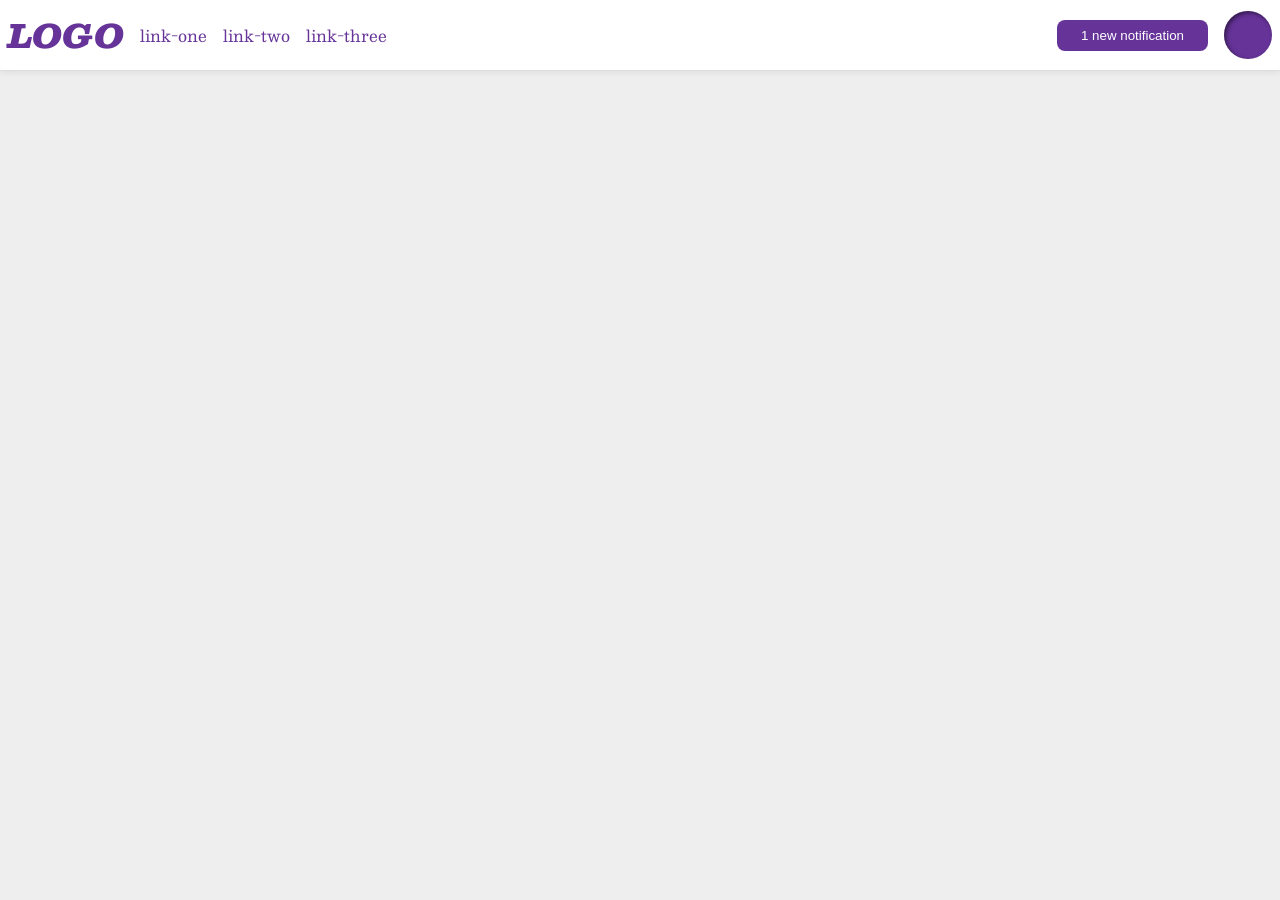
<file: foundations/flex/03-flex-header-2/index.html>
<!DOCTYPE html>
<html lang="en">
  <head>
    <meta charset="UTF-8">
    <meta http-equiv="X-UA-Compatible" content="IE=edge">
    <meta name="viewport" content="width=device-width, initial-scale=1.0">
    <title>Flex Header 2</title>
    <link rel="stylesheet" href="style.css">
  </head>
  <body>
    <div class="header">
      <div class="header-left">
        <div class="logo">
          LOGO
        </div>
        <ul class="links">
          <li><a href="https://google.com">link-one</a></li>
          <li><a href="https://google.com">link-two</a></li>
          <li><a href="https://google.com">link-three</a></li>
        </ul>
      </div>
      <div class="header-right">
        <button class="notifications">
          1 new notification
        </button>
        <div class="profile-image"></div>
      </div>
    </div>
  </body>
</html>
</file>
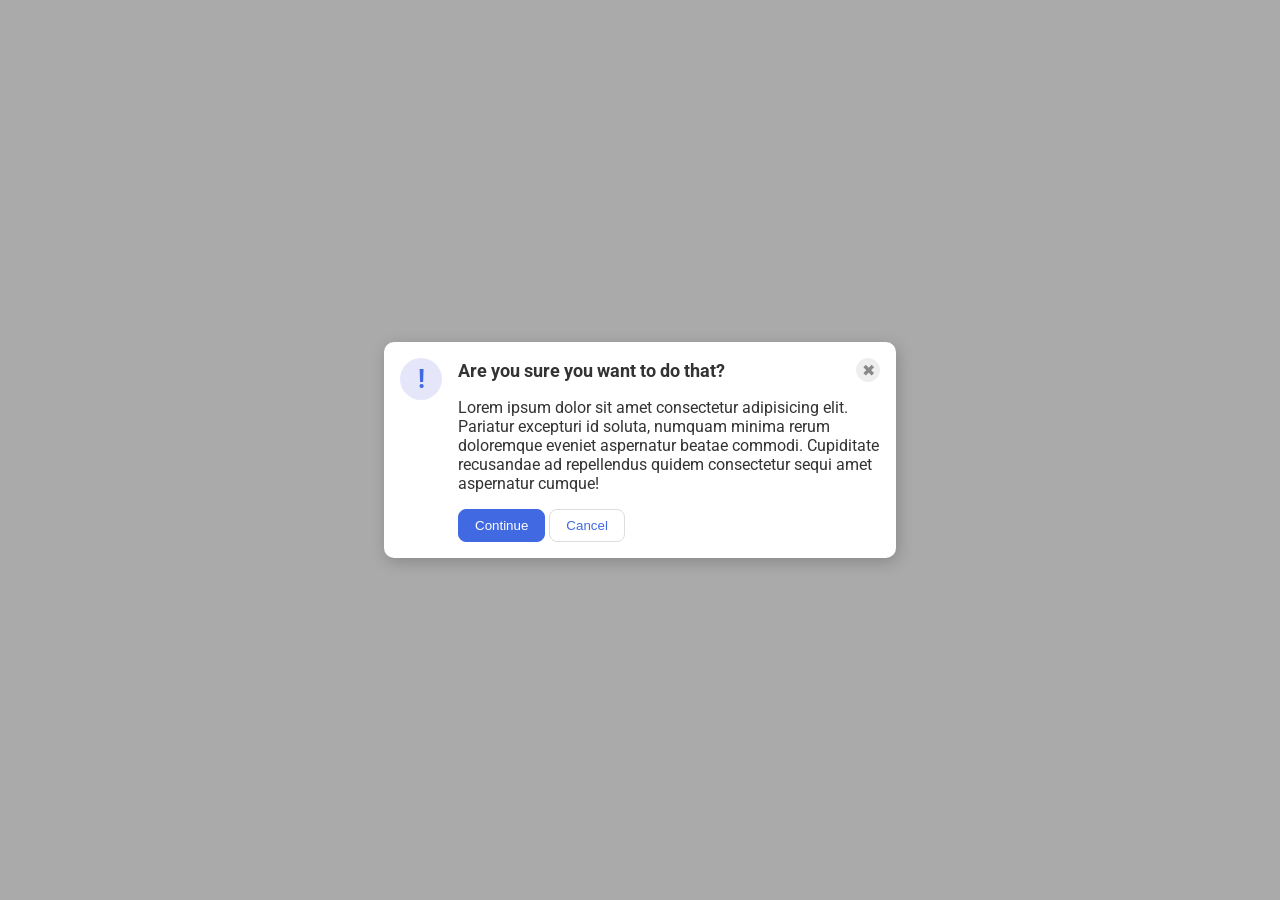
<file: foundations/flex/05-flex-modal/index.html>
<!DOCTYPE html>
<html lang="en">
  <head>
    <meta charset="UTF-8">
    <meta http-equiv="X-UA-Compatible" content="IE=edge">
    <meta name="viewport" content="width=device-width, initial-scale=1.0">
    <link rel="stylesheet" href="style.css">
    <title>Modal</title>
  </head>
  <body>
    <div class="modal">
      <div class="icon">!</div>
      <div class="content">
        <div class="header-content">
          <div class="header">Are you sure you want to do that?</div>
          <button class="close-button">✖</button>
        </div>
        <div class="text">
          Lorem ipsum dolor sit amet consectetur adipisicing elit. Pariatur
          excepturi id soluta, numquam minima rerum doloremque eveniet
          aspernatur beatae commodi. Cupiditate recusandae ad repellendus
          quidem consectetur sequi amet aspernatur cumque!
        </div>
        <div class="buttons">
          <button class="continue">Continue</button>
          <button class="cancel">Cancel</button>
        </div>
      </div>
    </div>
  </body>
</html>
</file>
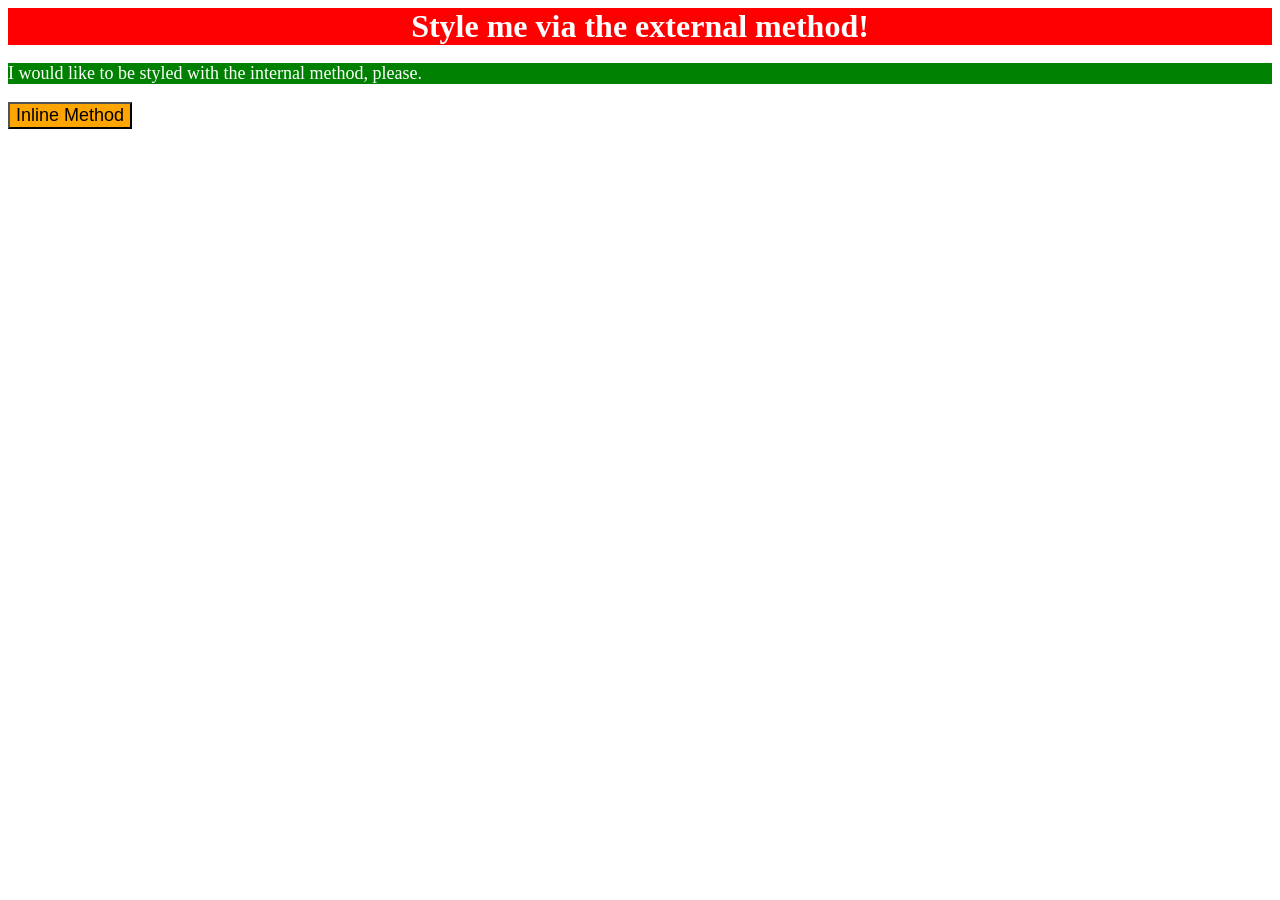
<file: foundations/intro-to-css/01-css-methods/index.html>
<!DOCTYPE html>
<html lang="en">
  <head>
    <meta charset="UTF-8">
    <meta http-equiv="X-UA-Compatible" content="IE=edge">
    <meta name="viewport" content="width=device-width, initial-scale=1.0">

    <link rel="stylesheet" href="./styles.css">

    <title>Methods for Adding CSS</title>

    <style>
      p {
        background-color: green;
        color: white;
        font-size: 18px;
      }
    </style>
  </head>
  <body>
    <div>Style me via the external method!</div>
    <p>I would like to be styled with the internal method, please.</p>
    <button style="background-color: orange; font-size: 18px;">Inline Method</button>
  </body>
</html>
</file>
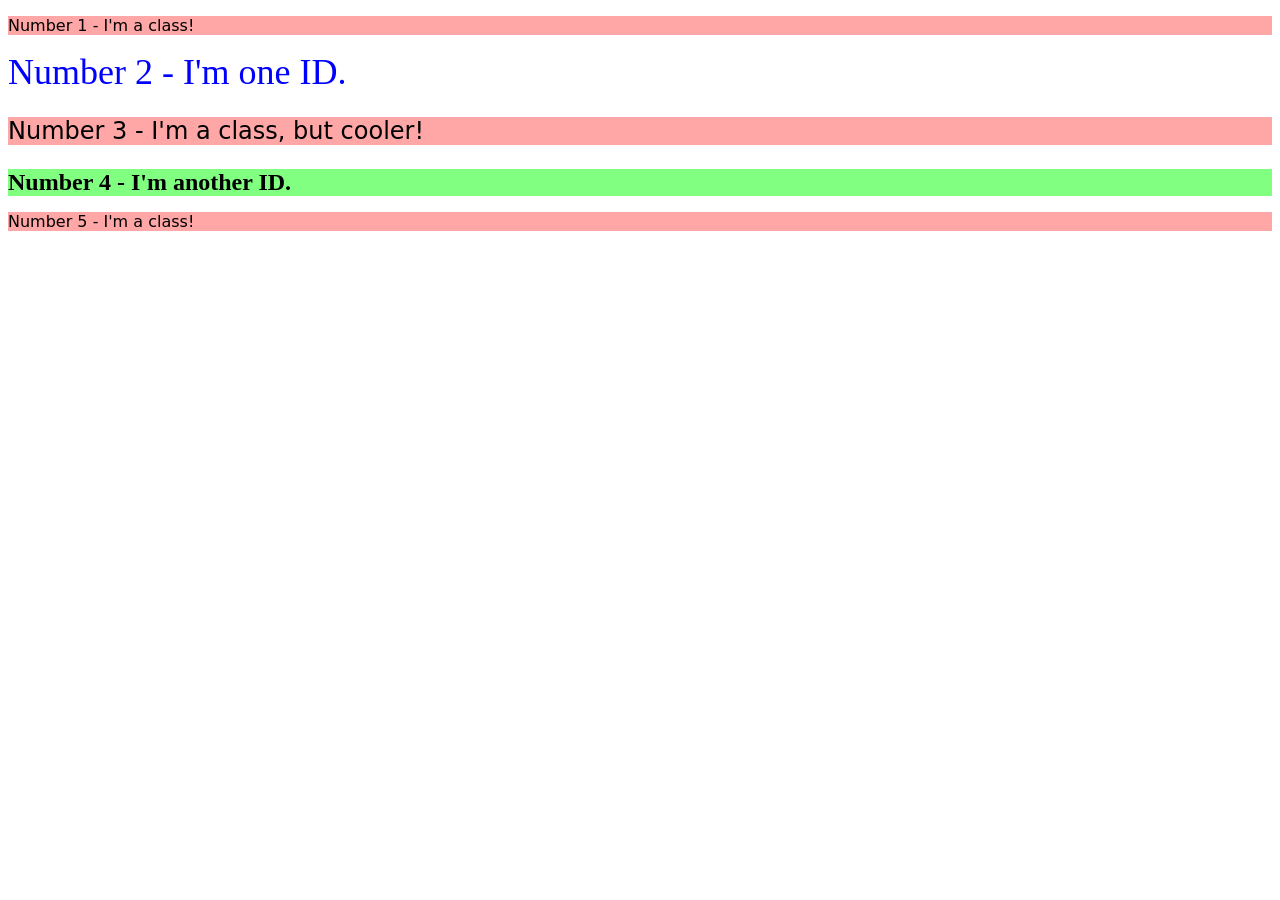
<file: foundations/intro-to-css/02-class-id-selectors/index.html>
<!DOCTYPE html>
<html lang="en">
  <head>
    <meta charset="UTF-8">
    <meta http-equiv="X-UA-Compatible" content="IE=edge">
    <meta name="viewport" content="width=device-width, initial-scale=1.0">
    <title>Class and ID Selectors</title>
    <link rel="stylesheet" href="style.css">
  </head>
  <body>
    <p class="odd">Number 1 - I'm a class!</p>
    <div id="two">Number 2 - I'm one ID.</div>
    <p id="three" class="odd">Number 3 - I'm a class, but cooler!</p>
    <div id="four">Number 4 - I'm another ID.</div>
    <p class="odd">Number 5 - I'm a class!</p>
  </body>
</html>
</file>
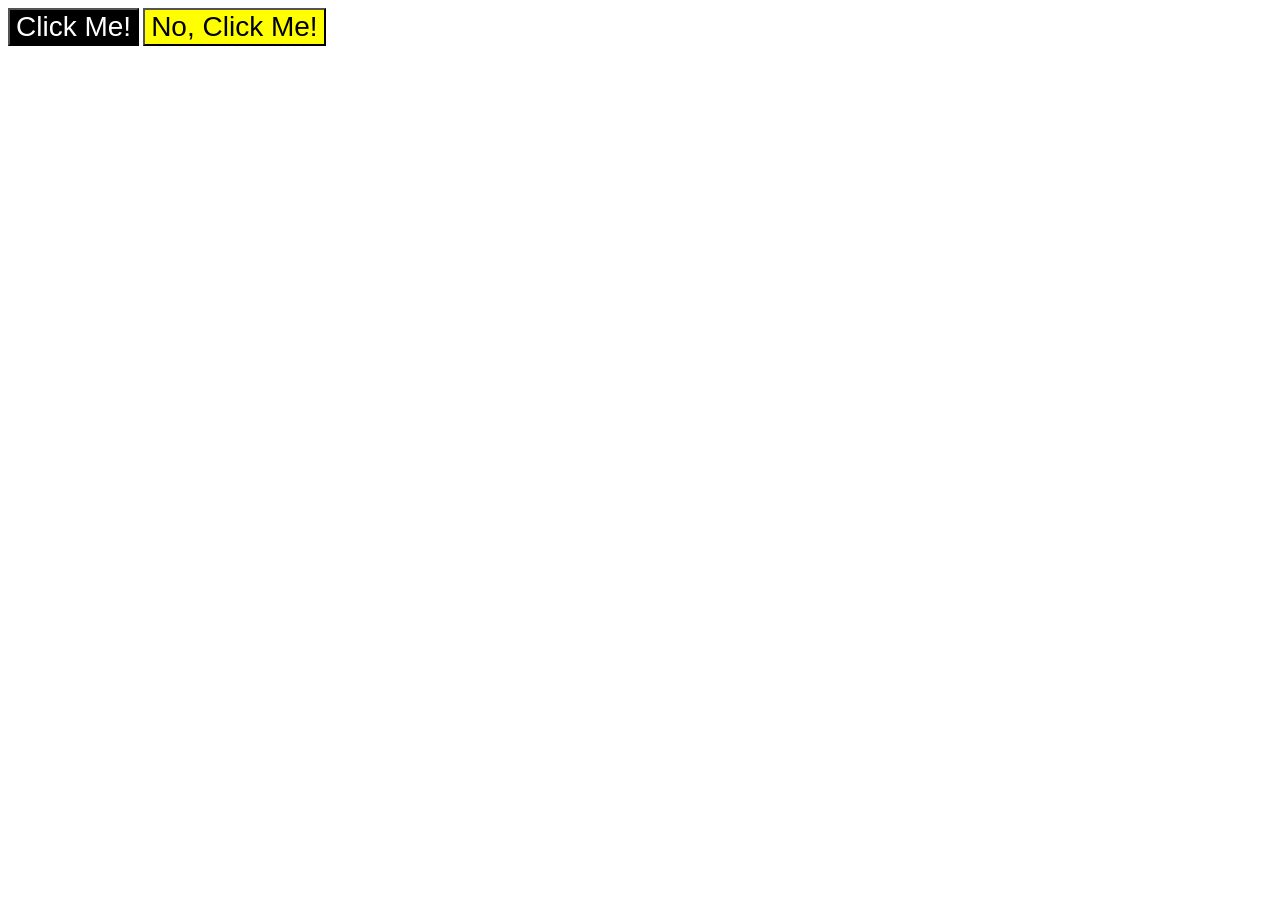
<file: foundations/intro-to-css/03-grouping-selectors/index.html>
<!DOCTYPE html>
<html lang="en">
  <head>
    <meta charset="UTF-8">
    <meta http-equiv="X-UA-Compatible" content="IE=edge">
    <meta name="viewport" content="width=device-width, initial-scale=1.0">
    <title>Grouping Selectors</title>
    <link rel="stylesheet" href="style.css">
  </head>
  <body>
    <button class="click-me">Click Me!</button>
    <button class="no-click-me">No, Click Me!</button>
  </body>
</html>
</file>
<file: foundations/flex/03-flex-header-2/style.css>
/* this is some magical font-importing.
you'll learn about it later. */
@import url('https://fonts.googleapis.com/css2?family=Besley:ital,wght@0,400;1,900&display=swap');

body {
  margin: 0;
  background: #eee;
  font-family: Besley, serif;
}

.header {
  background: white;
  border-bottom: 1px solid #ddd;
  box-shadow: 0 0 8px rgba(0,0,0,.1);
  display: flex;
  justify-content: space-between;
  align-items: center;
  padding: 8px;
}

.header-left, .header-right {
  display: flex;
  gap: 16px;
  align-items: center;
}

.header-left .links {
  display: flex;
  gap: 16px;
}

.profile-image {
  background: rebeccapurple;
  box-shadow: inset 2px 2px 4px rgba(0,0,0,.5);
  border-radius: 50%;
  width: 48px;
  height: 48px;
}

.logo {
  color: rebeccapurple;
  font-size: 32px;
  font-weight: 900;
  font-style: italic;
}

button {
  border: none;
  border-radius: 8px;
  background: rebeccapurple;
  color: white;
  padding: 8px 24px;
}

a {
  /* this removes the line under our links */
  text-decoration: none;
  color: rebeccapurple;
}

ul {
  list-style-type: none;
  margin: 0;
  padding: 0;
}
</file>
<file: foundations/flex/05-flex-modal/style.css>
@import url('https://fonts.googleapis.com/css2?family=Roboto:wght@400;700&display=swap');

html, body {
  height: 100%;
}

body {
  font-family: Roboto, sans-serif;
  margin: 0;
  background: #aaa;
  color: #333;
  /* I'll give you this one for free lol */
  display: flex;
  align-items: center;
  justify-content: center;
}

.modal {
  background: white;
  width: 480px;
  border-radius: 10px;
  box-shadow: 2px 4px 16px rgba(0,0,0,.2);
  padding: 16px;
  display: flex;
  gap: 16px;
}



.icon {
  color: royalblue;
  font-size: 26px;
  font-weight: 700;
  background: lavender;
  width: 42px;
  height: 42px;
  border-radius: 50%;
  display: flex;
  align-items: center;
  justify-content: center;
  flex-shrink: 0;
}

.header-content {
  display: flex;
  justify-content: space-between;
  align-items: center;
  margin-bottom: 16px;
}

.header {
  font-size: 18px;
  font-weight: bold;
}

.close-button {
  background: #eee;
  border-radius: 50%;
  color: #888;
  font-weight: 400;
  font-size: 16px;
  height: 24px;
  width: 24px;
  display: flex;
  align-items: center;
  justify-content: center;
  border: 1px solid #eee;
  padding: 0;
}

.text {
  margin-bottom: 16px;
}

button {
  cursor: pointer;
  padding: 8px 16px;
  border-radius: 8px;
}

button.continue {
  background: royalblue;
  border: 1px solid royalblue;
  color: white;
}

button.cancel {
  background: white;
  border: 1px solid #ddd;
  color: royalblue;
}
</file>
<file: foundations/intro-to-css/01-css-methods/styles.css>
div {
  background-color: red;
  color: white;
  font-size: 32px;
  text-align: center;
  font-weight: bold;
}
</file>
<file: foundations/intro-to-css/02-class-id-selectors/style.css>
/* Add CSS Styling */

.odd {
  background-color: #ffa7a7;
  font-family: Verdana, "DejaVu Sans", sans-serif;
}

#two {
  color: #0000ff;
  font-size: 36px;
}

#three, #four {
  font-size: 24px;
}

#four {
  background-color: #80ff80;
  font-weight: bold;
}
</file>
<file: foundations/intro-to-css/03-grouping-selectors/style.css>
/* Add CSS Styling */
:root {
  --color-primary-black: black;
  --color-text-white: white;
  --color-primary-yellow: yellow;
}

.click-me {
  background-color: var(--color-primary-black);
  color: var(--color-text-white);
}

.no-click-me {
  background-color: var(--color-primary-yellow);
  color: var(--color-primary-black);
}

.click-me, .no-click-me {
  font-family: Helvetica, "Times New Roman", sans-serif;
  font-size: 28px;
}
</file>
